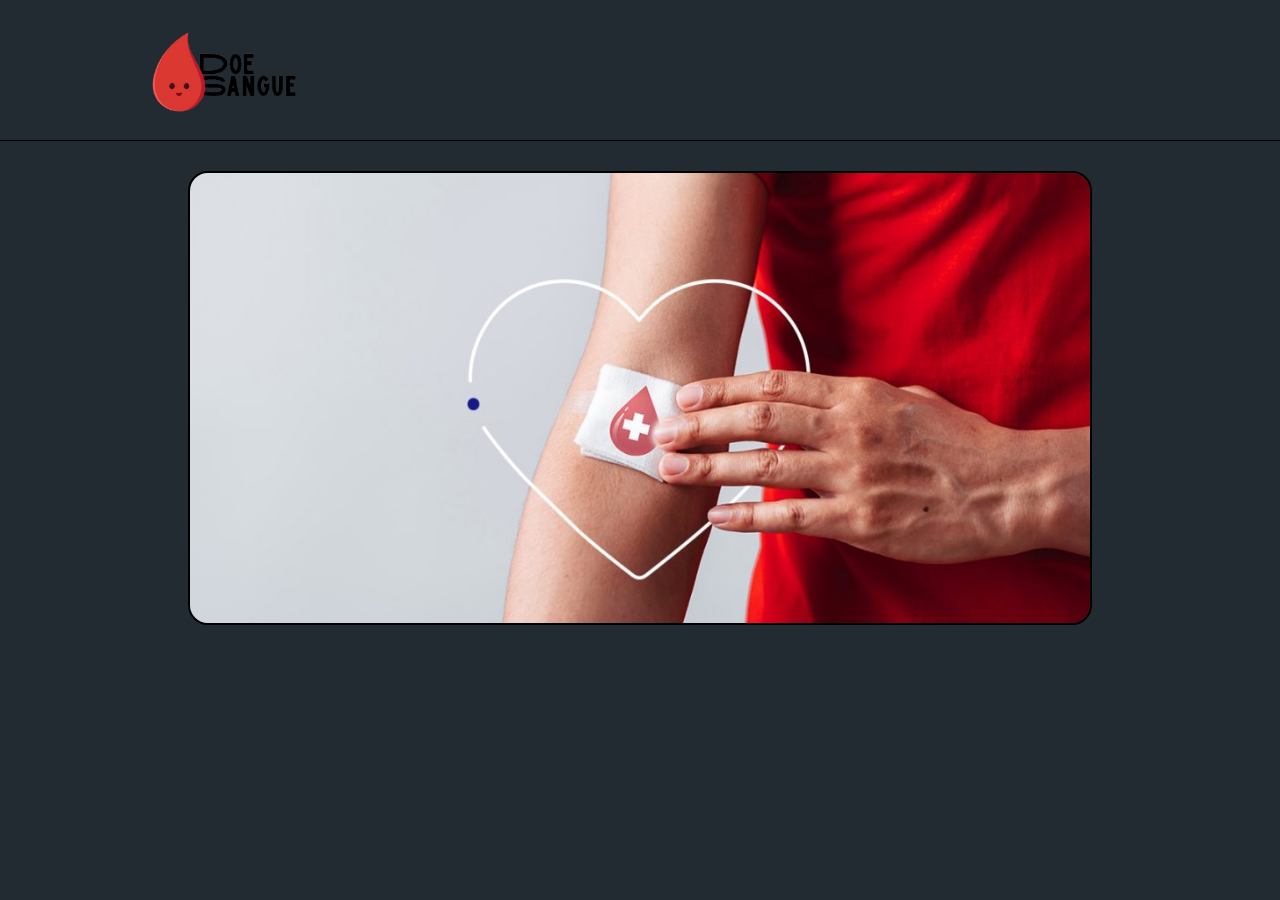
<file: index.html>
<html lang="en">

<head>
    <meta charset="UTF-8">
    <meta name="viewport" content="width=device-width, initial-scale=1.0">
    <title>Document</title>
    <link rel="stylesheet" href="style.css">
</head>

<body>
    <header>
        <div id="cabecalho">
            <a href="sobre.html">
            <div id="botao_doe">
                <p id="texto_botao">DOE AGORA</p>
            </div>
            </a>
                        <a href="index.html">
                <img id="logo" src="Assets/Doe_Sangue__1_-removebg-preview.png" alt="logo">
            </a>
            
            
            
        </div>
    </header>

        <div id="foto_espaco">
            <img id="foto_doacao" src="Assets/foto_doacao.jpg" alt="Pessoa-doando">
        </div>


</body>

</html>
</file>
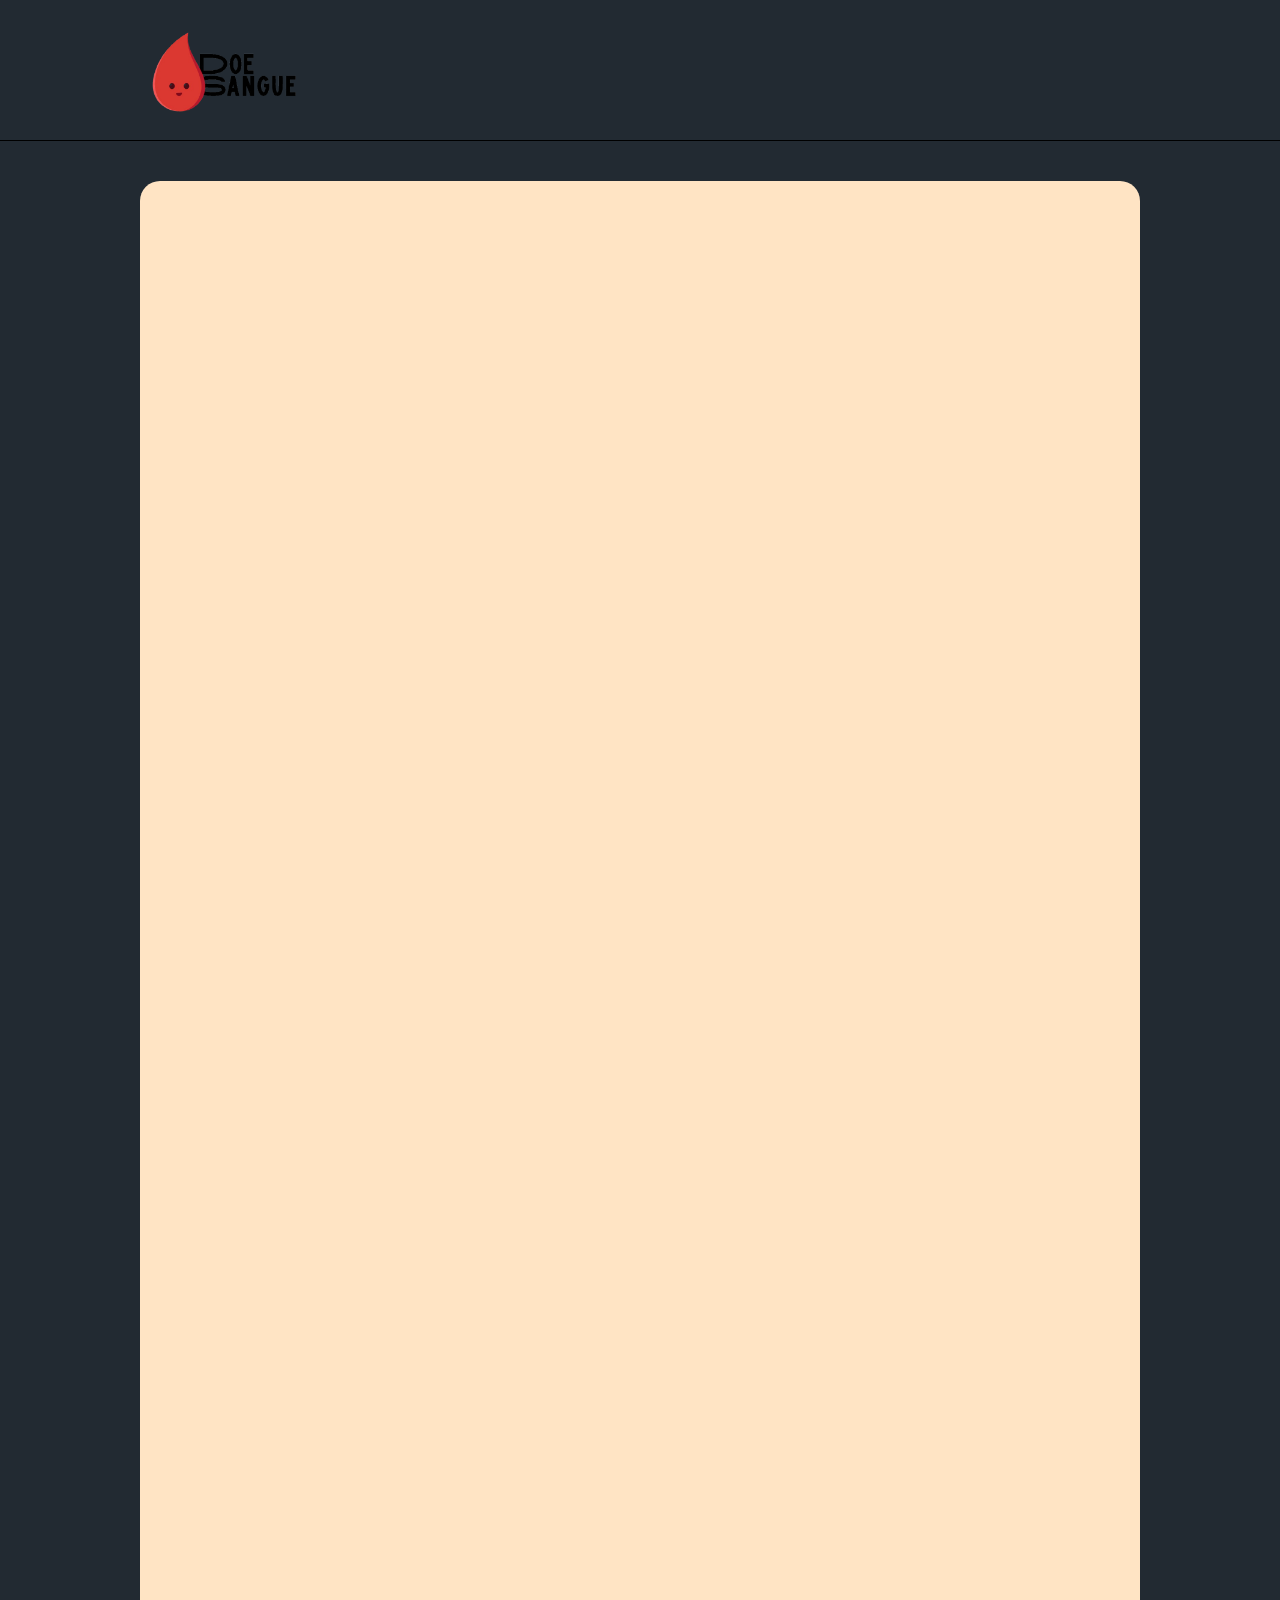
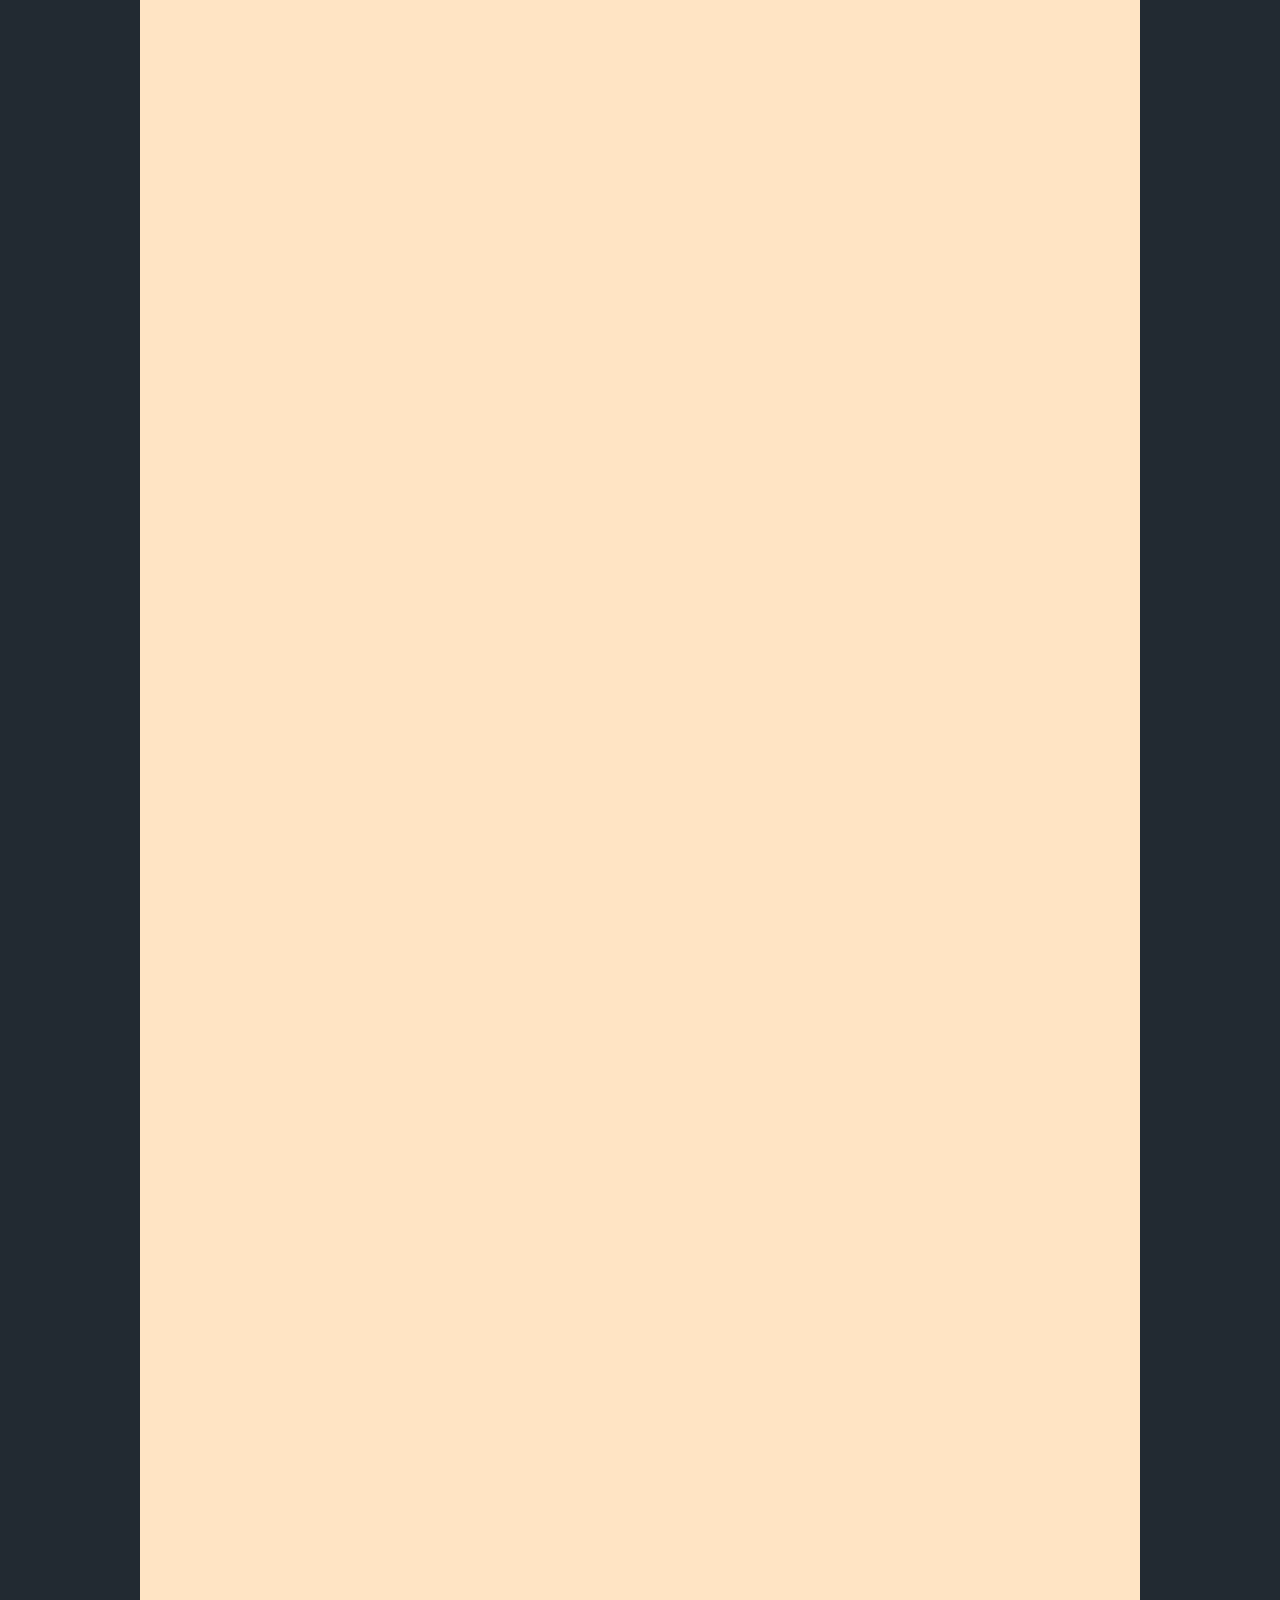
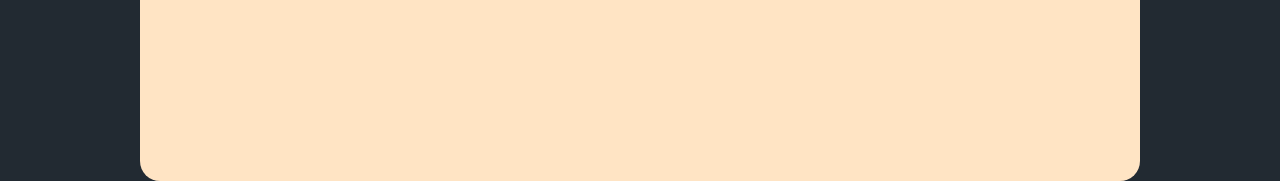
<file: sobre.html>
<html lang="en">

<head>
    <meta charset="UTF-8">
    <meta name="viewport" content="width=device-width, initial-scale=1.0">
    <title>Document</title>
    <link rel="stylesheet" href="style.css">
</head>

<body>
    <header>
        <div id="cabecalho">
            </a>
                        <a href="index.html">
                <img id="logo" src="Assets/Doe_Sangue__1_-removebg-preview.png" alt="logo">
            </a>
        </div>
    </header>
    <main>
      <div id="bloco_de_informacao">
        




      </div>
    </main>
       

</body>

</html>
</file>
<file: style.css>
body{
     background-color:#222a32;
}

#cabecalho{
    background-color:#222a32;
    width: 1920px;
    height: 140px;
    margin-top: 0px;
    border-bottom: 1px solid black;
}
body{
    margin: 0px;
    padding: 0px;
}
#logo{
    width: 150px;
    height: 150px;
    position: relative;
    left: 150px;
}

#foto_doacao{
  display:flex;
  border-radius: 20px;
  width: 900px;
  height: 450px;
  margin-top: 30px;
  border: 2px solid black;
}

#foto_espaco{
    background-color:#222a32; 
    height: 550px;
    display: flex;
    justify-content: center;
}

#botao_doe{
    width: 170px;
    height: 60px;
    background-color: rgb(71, 1, 1);
    justify-content: right;
    position: absolute;
    left: 1700px;
    margin-top: 50px;
    border-radius: 20px;
    border: 1px solid black;
}

#texto_botao{
    margin-top: 20px;
    text-align: center;
    font-family: monospace;
    font-size: 20px;
    color: aliceblue;
}

/*-------------------------------------------------- Outra parte do site---------------------------------------*/
#bloco_de_informacao{
    background-color: bisque;
    width: 1000px;
    height: 3200px;
    margin: auto;
    position: relative;
    margin-top: 40px;
    border-radius: 20px;
}
</file>
